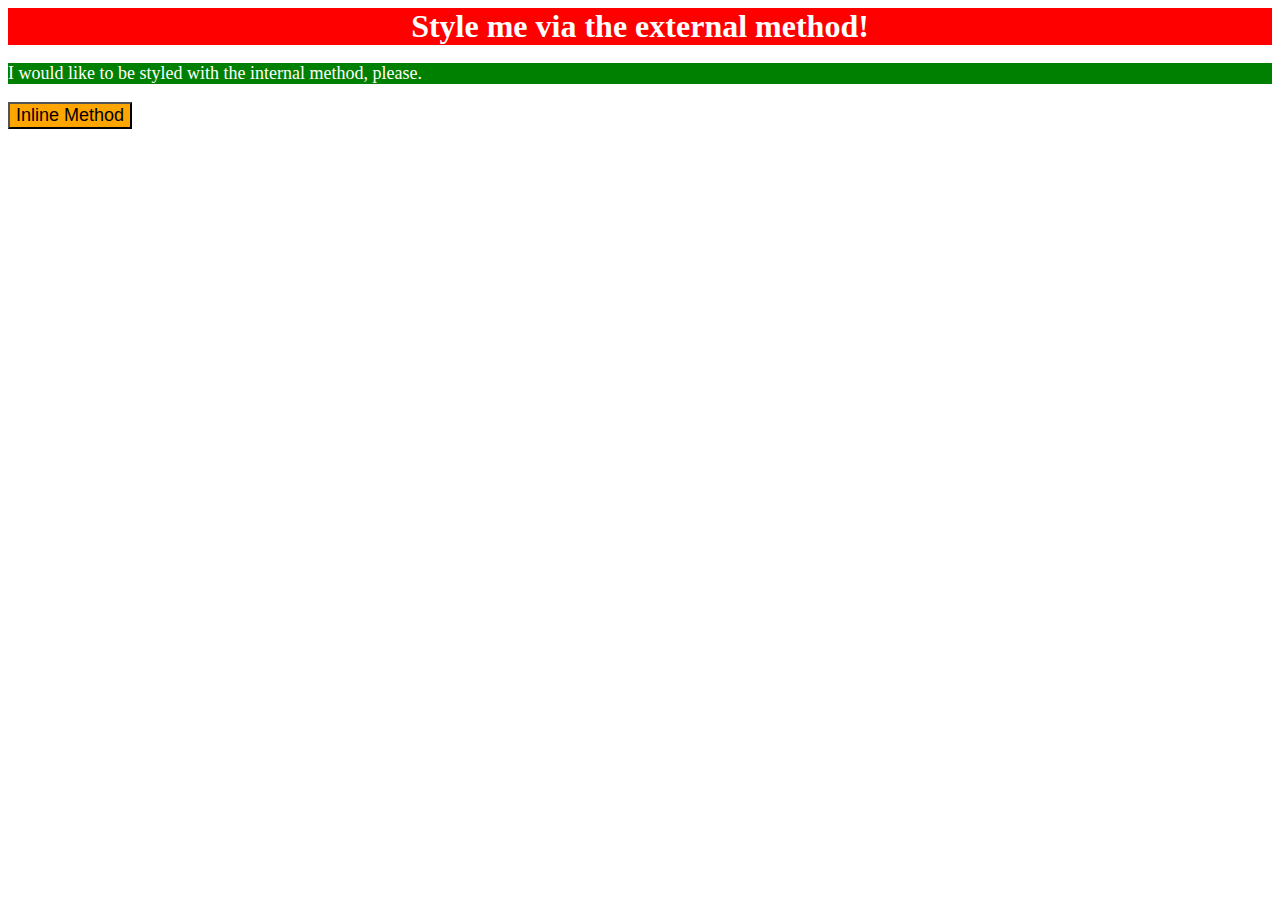
<file: foundations/01-css-methods/index.html>
<!DOCTYPE html>
<html lang="en">
  <head>
    <meta charset="UTF-8">
    <meta http-equiv="X-UA-Compatible" content="IE=edge">
    <meta name="viewport" content="width=device-width, initial-scale=1.0">
    <link rel="stylesheet" href="styles.css">
    <title>Methods for Adding CSS</title>
    <style>
      p {
        background-color: green;
        color:white;
        font-size:18px;
      }
    </style>
  </head>
  <body>
    <div>Style me via the external method!</div>
    <p>I would like to be styled with the internal method, please.</p>
    <button style="background-color: orange; font-size: 18px;">Inline Method</button>
  </body>
</html>
</file>
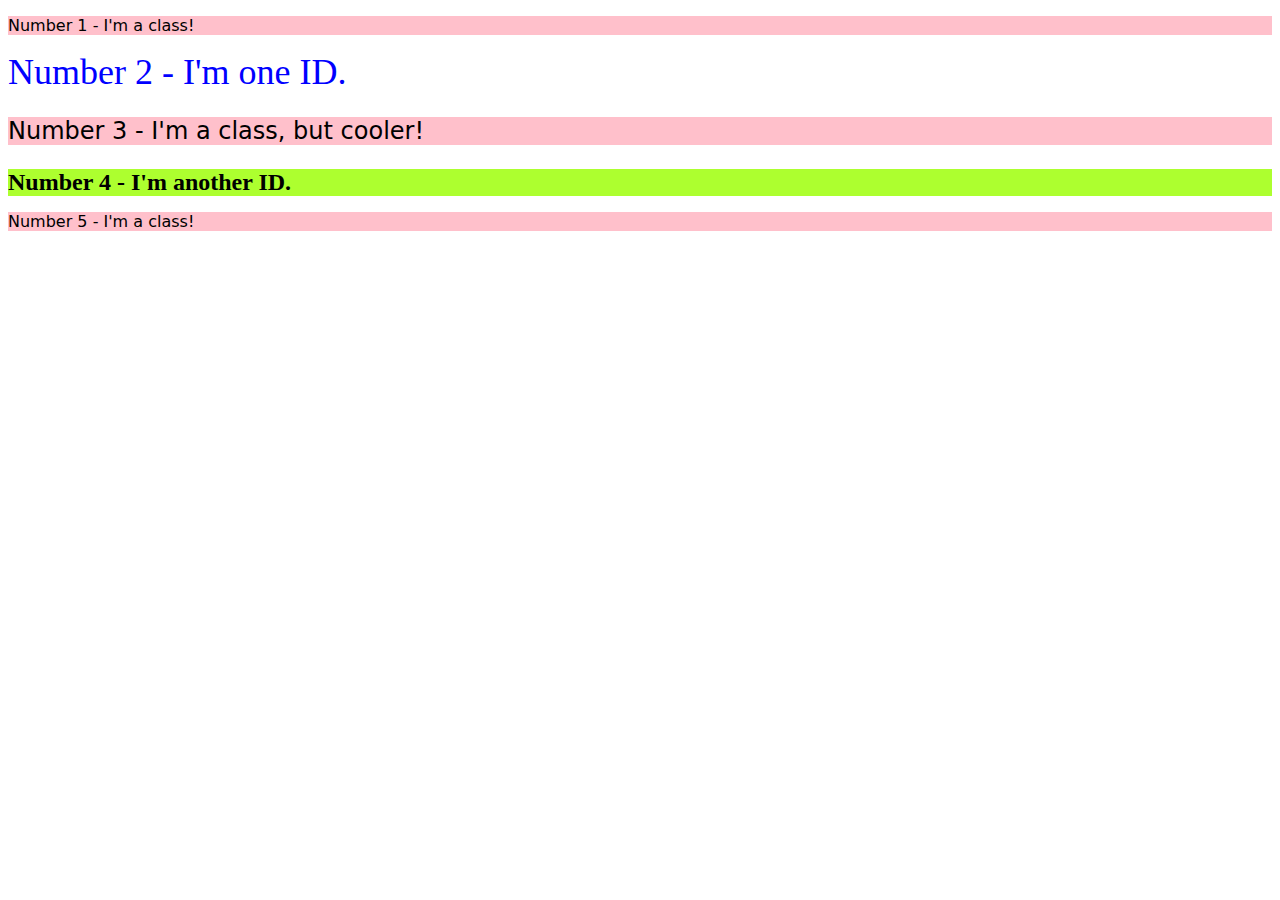
<file: foundations/02-class-id-selectors/index.html>
<!DOCTYPE html>
<html lang="en">
  <head>
    <meta charset="UTF-8">
    <meta http-equiv="X-UA-Compatible" content="IE=edge">
    <meta name="viewport" content="width=device-width, initial-scale=1.0">
    <title>Class and ID Selectors</title>
    <link rel="stylesheet" href="style.css">
  </head>
  <body>
    <p class="odd">Number 1 - I'm a class!</p>
    <div id="two">Number 2 - I'm one ID.</div>
    <p class="odd odd-but-cool">Number 3 - I'm a class, but cooler!</p>
    <div id="four">Number 4 - I'm another ID.</div>
    <p class="odd">Number 5 - I'm a class!</p>
  </body>
</html>
</file>
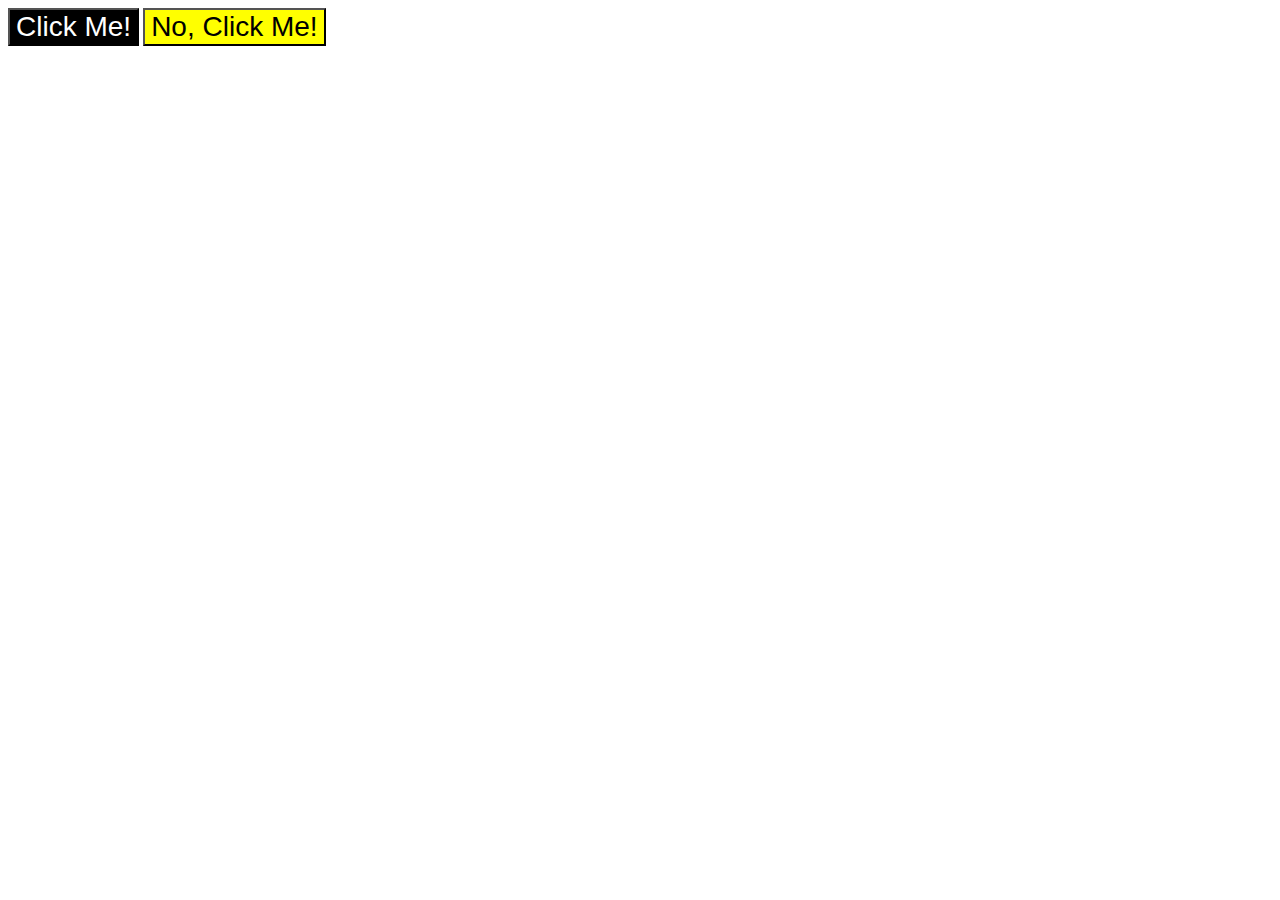
<file: foundations/03-grouping-selectors/index.html>
<!DOCTYPE html>
<html lang="en">
  <head>
    <meta charset="UTF-8">
    <meta http-equiv="X-UA-Compatible" content="IE=edge">
    <meta name="viewport" content="width=device-width, initial-scale=1.0">
    <title>Grouping Selectors</title>
    <link rel="stylesheet" href="style.css">
  </head>
  <body>
    <button class="button-1 common">Click Me!</button>
    <button class="button-2 common">No, Click Me!</button>
  </body>
</html>
</file>
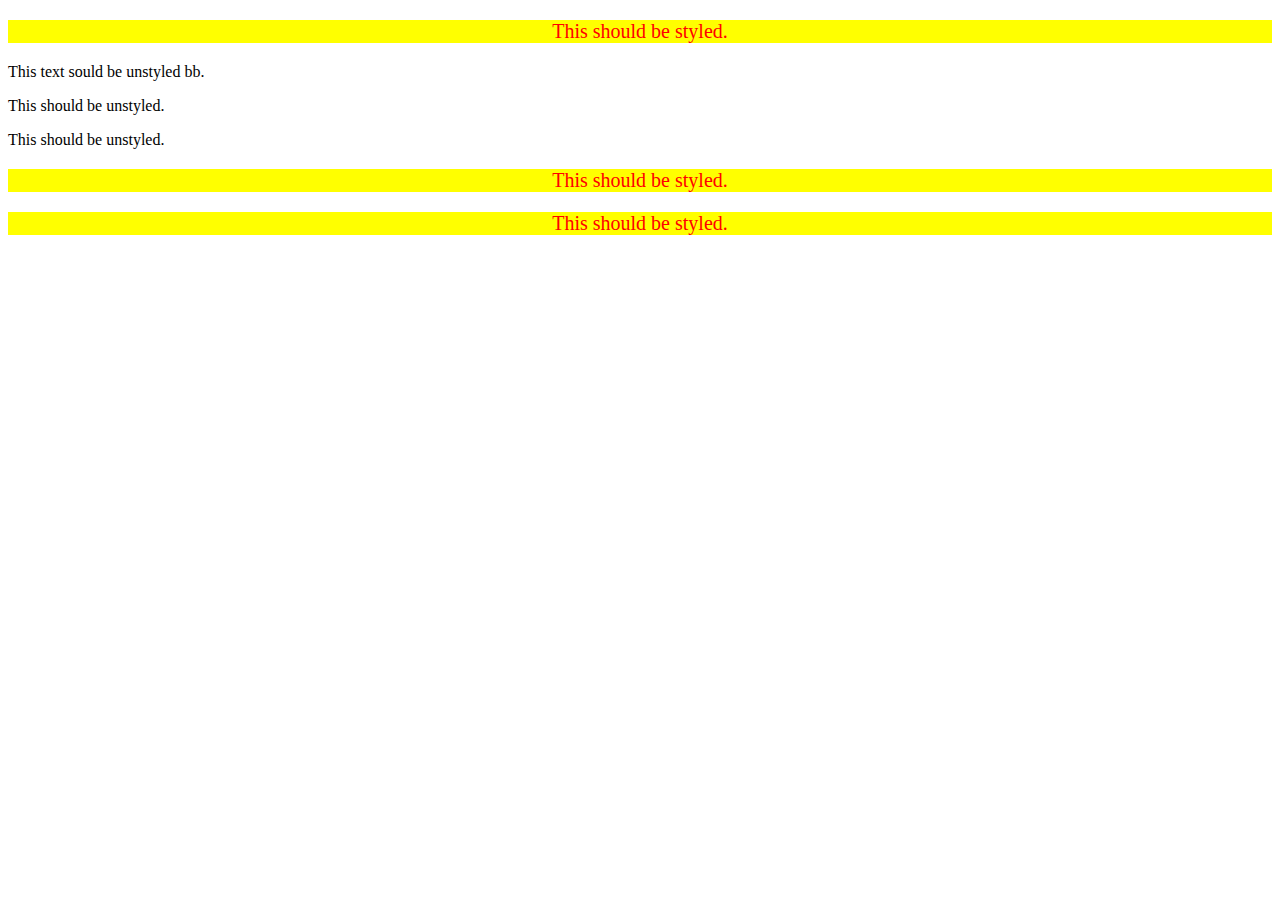
<file: foundations/05-descendant-combinator/index.html>
<!DOCTYPE html>
<html lang="en">
  <head>
    <meta charset="UTF-8">
    <meta http-equiv="X-UA-Compatible" content="IE=edge">
    <meta name="viewport" content="width=device-width, initial-scale=1.0">
    <title>Descendant Combinator</title>
    <link rel="stylesheet" href="style.css">
  </head>
  <body>
    <div class="container">
      <p class="text">This should be styled.</p>
    </div>
    <div class="container">
      This text sould be unstyled bb.
    </div>
    <p class="text">This should be unstyled.</p>
    <p class="text">This should be unstyled.</p>
    <div class="container">
      <p class="text">This should be styled.</p>
      <p class="text">This should be styled.</p>
    </div>
  </body>
</html>
</file>
<file: foundations/01-css-methods/styles.css>
div {
    background-color: red;
    color: white;
    font-weight: bold;
    font-size:32px;
    text-align: center;
}
</file>
<file: foundations/02-class-id-selectors/style.css>
.odd {
    background-color: rgb(255, 192, 203);
    font-family: Verdana, 'DejaVu Sans', sans-serif;
}

#two {
    font-size: 36px;
    color: rgb(0, 0, 255);
}

.odd-but-cool {
    font-size: 24px;
}

#four {
    background: rgb(173, 255, 47);
    font-weight: bold;
    font-size: 24px;
}
</file>
<file: foundations/03-grouping-selectors/style.css>
.button-1 {
    background-color: black;
    color: white;
}

.button-2 {
    background-color: yellow;
}

.common {
    font-size: 28px;
    font-family: Helvetica, "Times New Roman", sans-serif;
}
</file>
<file: foundations/05-descendant-combinator/style.css>
div p {
    background-color: yellow;
    color:red;
    font-size: 20px;
    text-align: center;
}
</file>
